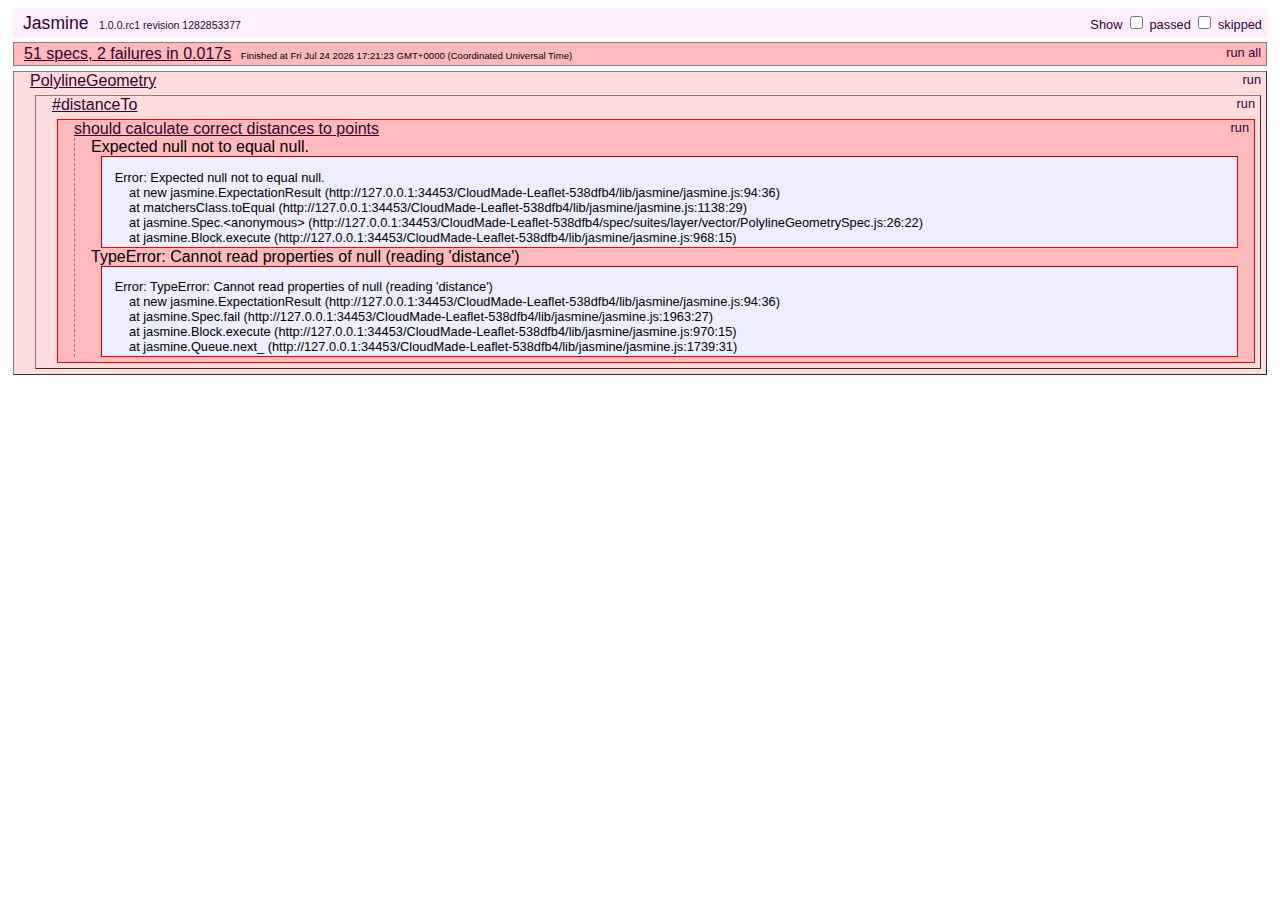
<file: CloudMade-Leaflet-538dfb4/spec/runner.html>
<!DOCTYPE html>
<html>
<head>
	<title>Jasmine Test Runner</title>
	<link rel="stylesheet" type="text/css" href="../lib/jasmine/jasmine.css">
	<script type="text/javascript" src="../lib/jasmine/jasmine.js"></script>
	<script type="text/javascript" src="../lib/jasmine/jasmine-html.js"></script>
	
	<!-- source files -->
		
		<script type="text/javascript">
			L = 'test'; //to test L#noConflict later
		</script>
		
		<script type="text/javascript" src="../debug/leaflet-include.js"></script>
		

	<!-- spec files -->
		
		<script type="text/javascript" src="suites/SpecHelper.js"></script>
		<script type="text/javascript" src="suites/LeafletSpec.js"></script>
	
		<!-- /core -->
		<script type="text/javascript" src="suites/core/UtilSpec.js"></script>
		<script type="text/javascript" src="suites/core/ClassSpec.js"></script>
		<script type="text/javascript" src="suites/core/EventsSpec.js"></script>

		<!-- /geometry -->
		<script type="text/javascript" src="suites/geometry/PointSpec.js"></script>
		<script type="text/javascript" src="suites/geometry/BoundsSpec.js"></script>
		<script type="text/javascript" src="suites/geometry/TransformationSpec.js"></script>

		<!-- /geo -->
		<script type="text/javascript" src="suites/geo/LatLngSpec.js"></script>
		<script type="text/javascript" src="suites/geo/LatLngBoundsSpec.js"></script>
		<script type="text/javascript" src="suites/geo/ProjectionSpec.js"></script>

		<!-- /dom -->
		<script type="text/javascript" src="suites/dom/DomEventSpec.js"></script>
		<script type="text/javascript" src="suites/dom/DomUtilSpec.js"></script>

		<!-- /layer -->
		<script type="text/javascript" src="suites/layer/TileLayerSpec.js"></script>
		<script type="text/javascript" src="suites/layer/vector/PolylineGeometrySpec.js"></script>
		
		<!-- /map -->
		<script type="text/javascript" src="suites/map/MapSpec.js"></script>
</head>
<body>

<script type="text/javascript">
	jasmine.getEnv().addReporter(new jasmine.TrivialReporter());
	jasmine.getEnv().execute();
</script>

</body>
</html>
</file>
<file: CloudMade-Leaflet-538dfb4/lib/jasmine/jasmine.css>
body {
  font-family: "Helvetica Neue Light", "Lucida Grande", "Calibri", "Arial", sans-serif;
}


.jasmine_reporter a:visited, .jasmine_reporter a {
  color: #303; 
}

.jasmine_reporter a:hover, .jasmine_reporter a:active {
  color: blue; 
}

.run_spec {
  float:right;
  padding-right: 5px;
  font-size: .8em;
  text-decoration: none;
}

.jasmine_reporter {
  margin: 0 5px;
}

.banner {
  color: #303;
  background-color: #fef;
  padding: 5px;
}

.logo {
  float: left;
  font-size: 1.1em;
  padding-left: 5px;
}

.logo .version {
  font-size: .6em;
  padding-left: 1em;
}

.runner.running {
  background-color: yellow;
}


.options {
  text-align: right;
  font-size: .8em;
}




.suite {
  border: 1px outset gray;
  margin: 5px 0;
  padding-left: 1em;
}

.suite .suite {
  margin: 5px; 
}

.suite.passed {
  background-color: #dfd;
}

.suite.failed {
  background-color: #fdd;
}

.spec {
  margin: 5px;
  padding-left: 1em;
  clear: both;
}

.spec.failed, .spec.passed, .spec.skipped {
  padding-bottom: 5px;
  border: 1px solid gray;
}

.spec.failed {
  background-color: #fbb;
  border-color: red;
}

.spec.passed {
  background-color: #bfb;
  border-color: green;
}

.spec.skipped {
  background-color: #bbb;
}

.messages {
  border-left: 1px dashed gray;
  padding-left: 1em;
  padding-right: 1em;
}

.passed {
  background-color: #cfc;
  display: none;
}

.failed {
  background-color: #fbb;
}

.skipped {
  color: #777;
  background-color: #eee;
  display: none;
}


/*.resultMessage {*/
  /*white-space: pre;*/
/*}*/

.resultMessage span.result {
  display: block;
  line-height: 2em;
  color: black;
}

.resultMessage .mismatch {
  color: black;
}

.stackTrace {
  white-space: pre;
  font-size: .8em;
  margin-left: 10px;
  max-height: 5em;
  overflow: auto;
  border: 1px inset red;
  padding: 1em;
  background: #eef;
}

.finished-at {
  padding-left: 1em;
  font-size: .6em;
}

.show-passed .passed,
.show-skipped .skipped {
  display: block;
}


#jasmine_content {
  position:fixed;
  right: 100%;
}

.runner {
  border: 1px solid gray;
  display: block;
  margin: 5px 0;
  padding: 2px 0 2px 10px;
}
</file>
